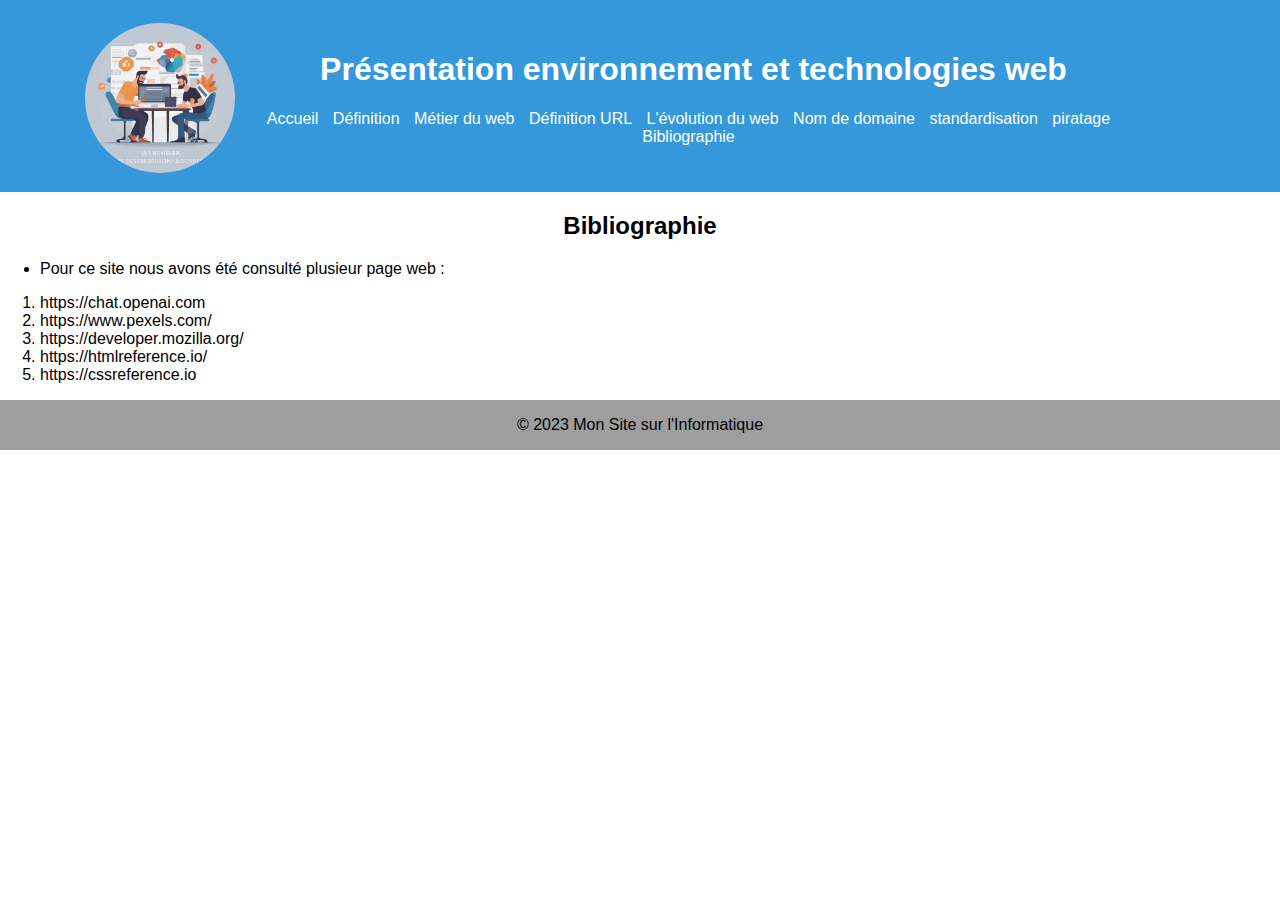
<file: biblio.html>
<!DOCTYPE html>
<html lang="fr">

<head>
    <meta charset="utf-8">
    <meta name="viewport" content="width=device-width, initial-scale=1.0">
    <title>Bibliographie</title>
    <link rel="stylesheet" href="css/pageweb.css">
    <link rel="icon" type="image" href="img/url.jpg">
</head>

<body>

<header>
    <img src="img/logo.png" alt="Logo de votre site" class="logo">
    <div class="container">
        
        <h1>Présentation environnement et technologies web</h1>
        <nav>
            <ul>
                <li><a href="index.html">Accueil</a></li>
                <li><a href="definition.html">Définition</a></li>
                <li><a href="metierweb.html">Métier du web</a></li>
                <li><a href="url.html">Définition URL</a></li>
                <li><a href="evolutionweb.html">L'évolution du web</a></li>
                <li><a href="nomdedomaine.html">Nom de domaine</a></li>
                <li><a href="standardisation.html">standardisation</a></li>
                <li><a href="piratage.html">piratage</a></li>
                <li><a href="biblio.html">Bibliographie</a></li>
        </nav>
    </div>
</header>

<main>
    <h2>Bibliographie</h2>
    <ul>
        <li>Pour ce site nous avons été consulté plusieur page web :</li>
    </ul>
    <ol>
        <li>https://chat.openai.com</li>
        <li>https://www.pexels.com/</li>
        <li>https://developer.mozilla.org/</li>
        <li>https://htmlreference.io/</li>
        <li>https://cssreference.io</li>
    </ol>

</main>

<footer>
    <div class="pfooter">
            <p>&copy; 2023 Mon Site sur l'Informatique</p>
</footer>

</body>

</html>
</file>
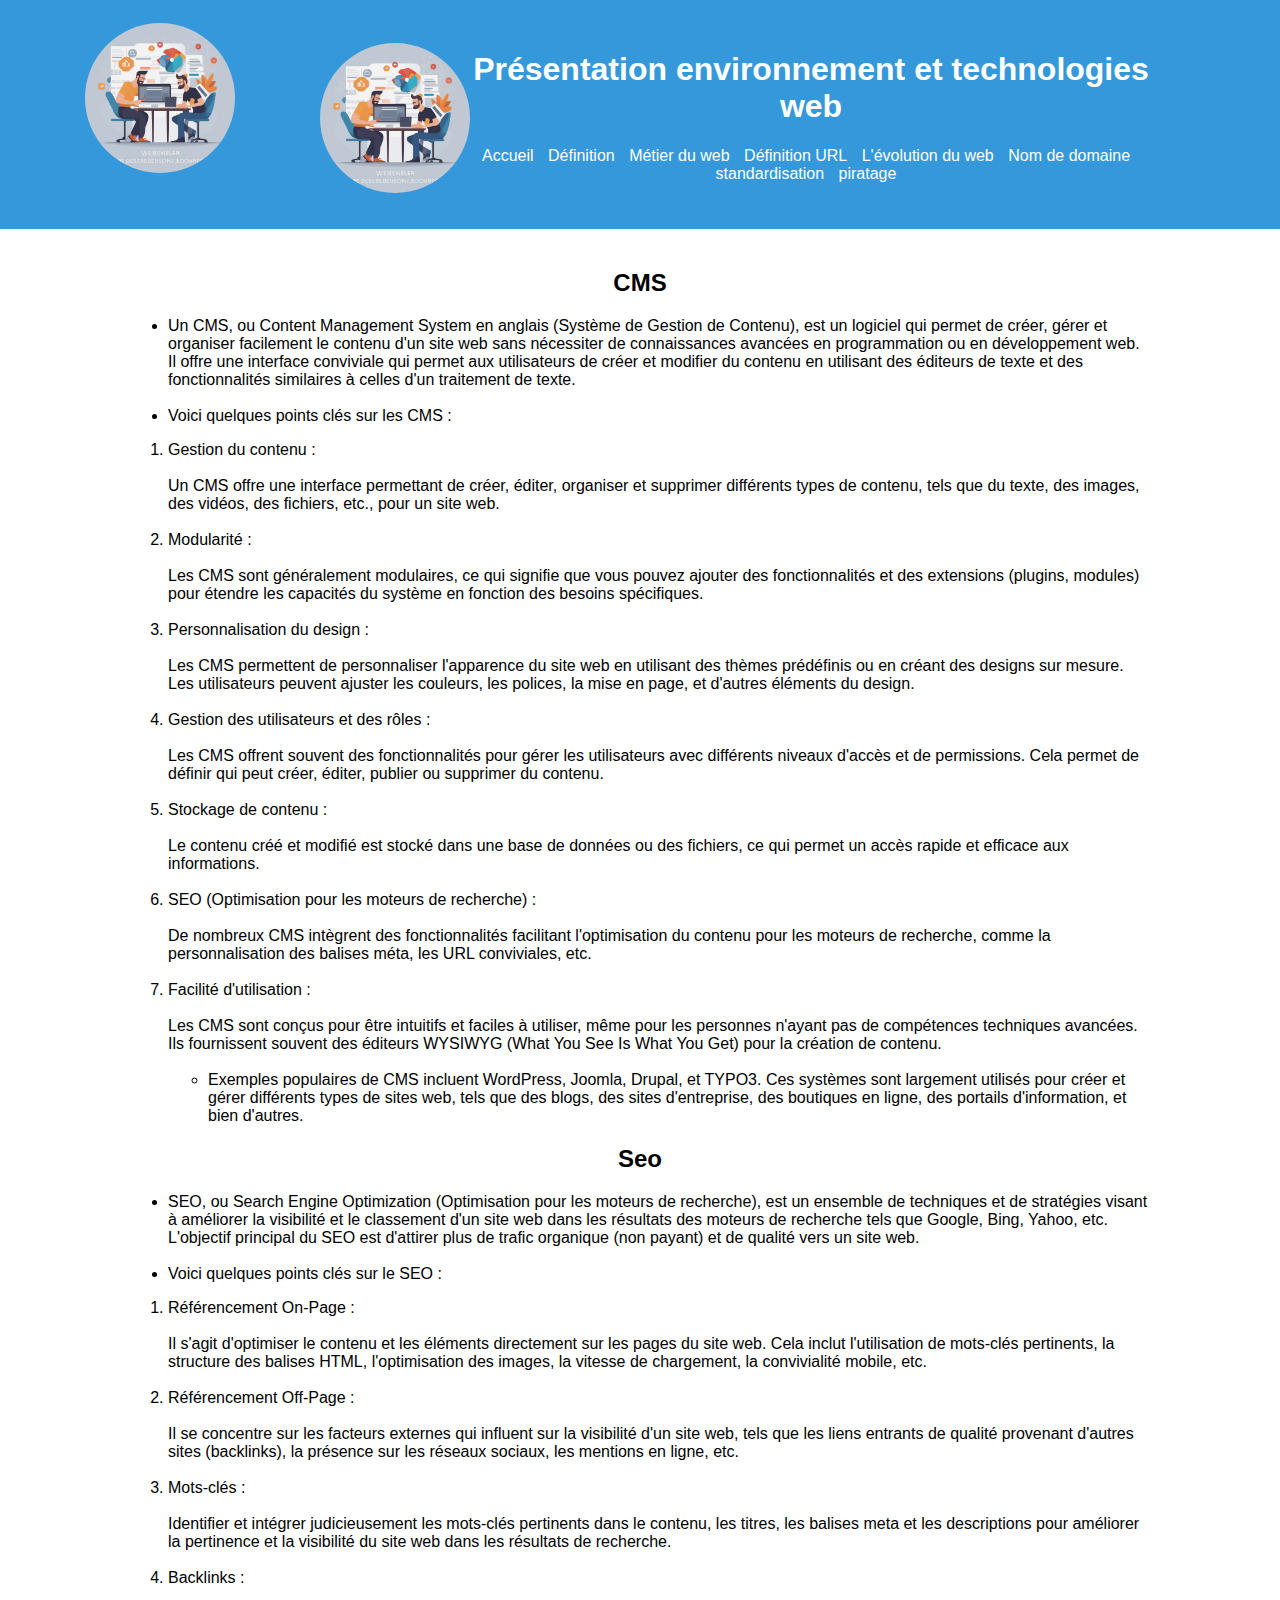
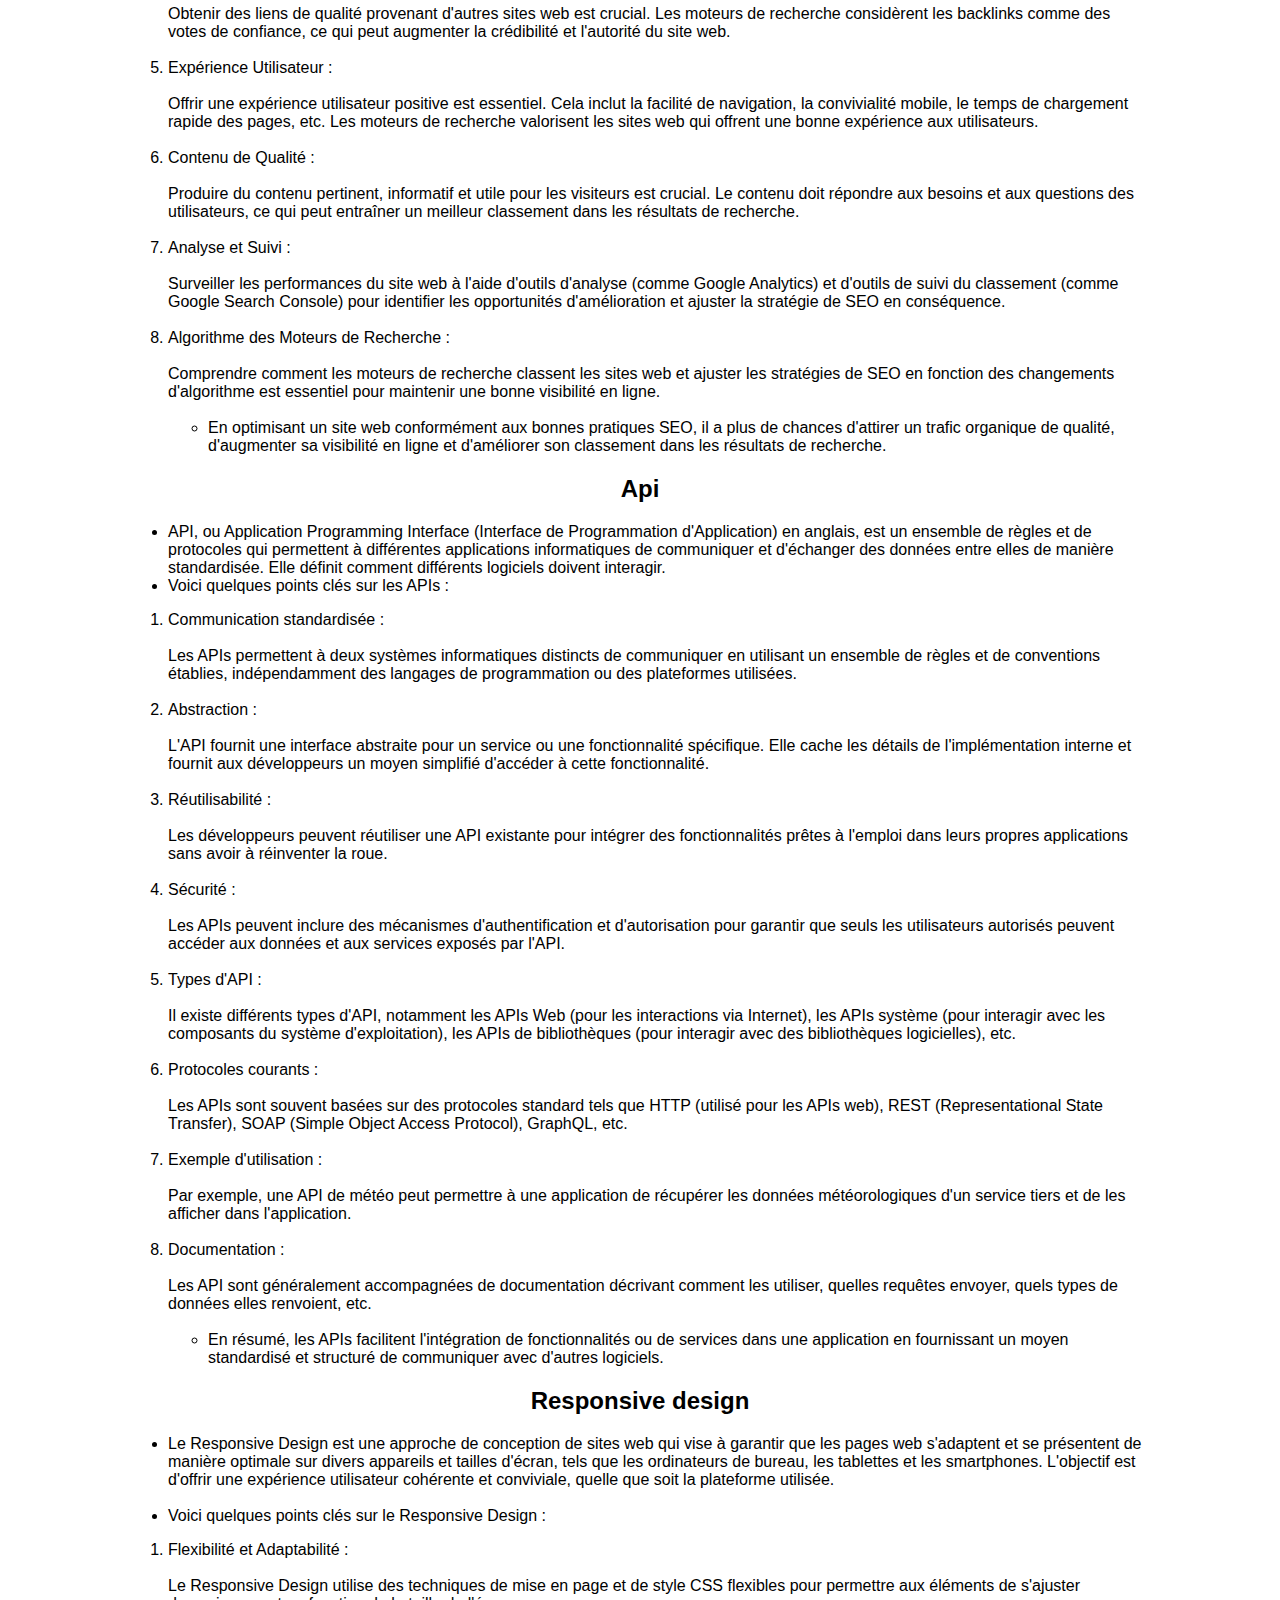
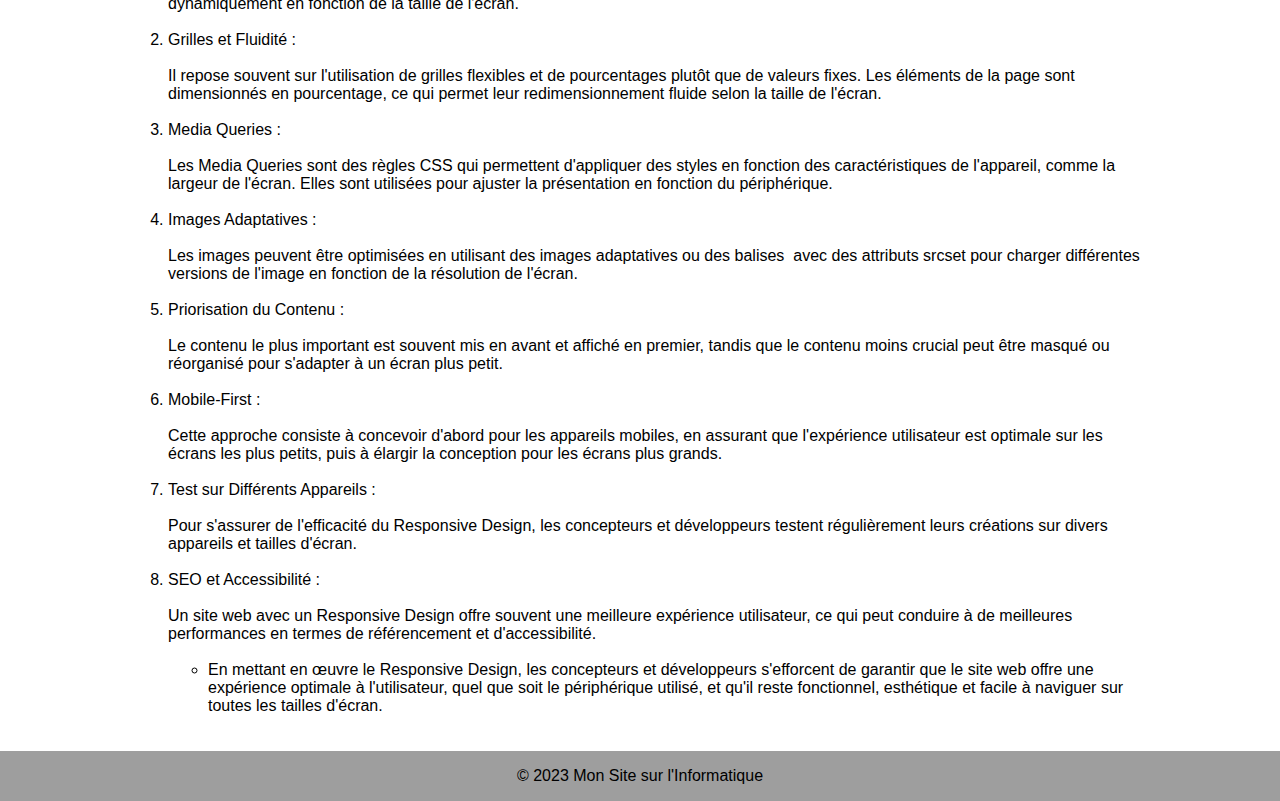
<file: definition.html>
<!DOCTYPE html>
<html lang="fr">

<head>
    <meta charset="utf-8">
    <meta name="viewport" content="width=device-width, initial-scale=1.0">
    <title>Définition</title>
    <link rel="stylesheet" href="/css/pageweb.css">
    <link rel="icon" type="image" href="img/url.jpg">
</head>

<body>

<header>

    <img src="img/logo.png" alt="Logo de votre site" class="logo">
    <div class="container">
        <img src="img/logo.png" alt="Logo de votre site" class="logo">
        <h1>Présentation environnement et technologies web</h1>
        <nav>
            <ul>
                <li><a href="index.html">Accueil</a></li>
                <li><a href="definition.html">Définition</a></li>
                <li><a href="metierweb.html">Métier du web</a></li>
                <li><a href="url.html">Définition URL</a></li>
                <li><a href="evolutionweb.html">L'évolution du web</a></li>
                <li><a href="nomdedomaine.html">Nom de domaine</a></li>
                <li><a href="standardisation.html">standardisation</a></li>
                <li><a href="piratage.html">piratage</a></li>
            </ul>
        </nav>
    </div>
</header>

<main>
    <div class="container">
        <h2>CMS</h2>
        <ul>
            <li>
                Un CMS, ou Content Management System en anglais (Système de Gestion de Contenu), 
                est un logiciel qui permet de créer, gérer et organiser facilement le contenu d'un site web sans nécessiter de connaissances avancées en programmation ou en développement web. Il offre une interface conviviale qui permet
                 aux utilisateurs de créer et modifier du contenu en utilisant des éditeurs de texte et des fonctionnalités similaires à celles d'un traitement de texte.
            </li>
            <br>
            <li>
                Voici quelques points clés sur les CMS :
            </li>
        </ul>
        <ol>
            <li>
                Gestion du contenu :<br><br>
                Un CMS offre une interface permettant de créer, éditer, organiser et supprimer différents types de contenu, tels que du texte, des images, des vidéos, des fichiers, etc., pour un site web.
            </li>
            <br>
            <li>
                Modularité : <br><br>
                Les CMS sont généralement modulaires, ce qui signifie que vous pouvez ajouter des fonctionnalités et des extensions (plugins, modules) pour étendre les capacités du système en fonction des besoins spécifiques.
            </li>
            <br>
            <li>
                Personnalisation du design : <br><br>
                Les CMS permettent de personnaliser l'apparence du site web en utilisant des thèmes prédéfinis ou en créant des designs sur mesure. Les utilisateurs peuvent ajuster les couleurs, les polices, la mise en page, et d'autres éléments du design.
            </li>
            <br>
            <li>
                Gestion des utilisateurs et des rôles :<br><br>
                Les CMS offrent souvent des fonctionnalités pour gérer les utilisateurs avec différents niveaux d'accès et de permissions. Cela permet de définir qui peut créer, éditer, publier ou supprimer du contenu.
            </li>
            <br>
            <li>
                Stockage de contenu : <br><br>
                Le contenu créé et modifié est stocké dans une base de données ou des fichiers, ce qui permet un accès rapide et efficace aux informations.
            </li>
            <br>
            <li>
                SEO (Optimisation pour les moteurs de recherche) :<br><br>
                De nombreux CMS intègrent des fonctionnalités facilitant l'optimisation du contenu pour les moteurs de recherche, comme la personnalisation des balises méta, les URL conviviales, etc.
            </li>
            <br>
            <li>
                Facilité d'utilisation :<br><br>
                Les CMS sont conçus pour être intuitifs et faciles à utiliser, même pour les personnes n'ayant pas de compétences techniques avancées. Ils fournissent souvent des éditeurs WYSIWYG (What You See Is What You Get) pour la création de contenu.
            </li>
            <br>
            <ul>
                <li>
                    Exemples populaires de CMS incluent WordPress, Joomla, Drupal, et TYPO3. Ces systèmes sont largement utilisés pour créer et gérer différents types de sites web, tels que des blogs, des sites d'entreprise, des boutiques en ligne, des portails d'information, et bien d'autres.
                </li>
            </ul>

    </ol>

        <h2>Seo</h2>
            <ul>
                <li>SEO, ou Search Engine Optimization (Optimisation pour les moteurs de recherche), est un ensemble de techniques et de stratégies visant à améliorer la visibilité et le classement d'un site web dans les résultats des moteurs de recherche tels que Google, Bing, Yahoo, etc. L'objectif principal du SEO est d'attirer plus de trafic organique (non payant) et de qualité vers un site web.</li>
                <br>
                <li>Voici quelques points clés sur le SEO :</li>
            </ul>
            <ol>
                <li>
                    Référencement On-Page : <br><br>
                    Il s'agit d'optimiser le contenu et les éléments directement sur les pages du site web. Cela inclut l'utilisation de mots-clés pertinents, la structure des balises HTML, l'optimisation des images, la vitesse de chargement, la convivialité mobile, etc.
                </li>
                <br>
                <li>
                    Référencement Off-Page : <br><br>
                    Il se concentre sur les facteurs externes qui influent sur la visibilité d'un site web, tels que les liens entrants de qualité provenant d'autres sites (backlinks), la présence sur les réseaux sociaux, les mentions en ligne, etc.
                </li>
                <br>
                <li>
                    Mots-clés :<br><br>
                    Identifier et intégrer judicieusement les mots-clés pertinents dans le contenu, les titres, les balises meta et les descriptions pour améliorer la pertinence et la visibilité du site web dans les résultats de recherche.
                </li>
                <br>
                <li>
                    Backlinks :<br><br>
                    Obtenir des liens de qualité provenant d'autres sites web est crucial. Les moteurs de recherche considèrent les backlinks comme des votes de confiance, ce qui peut augmenter la crédibilité et l'autorité du site web.
                </li>
                <br>
                <li>
                    Expérience Utilisateur : <br><br>
                    Offrir une expérience utilisateur positive est essentiel. Cela inclut la facilité de navigation, la convivialité mobile, le temps de chargement rapide des pages, etc. Les moteurs de recherche valorisent les sites web qui offrent une bonne expérience aux utilisateurs.
                </li>
                <br>
                <li>
                    Contenu de Qualité : <br><br>
                    Produire du contenu pertinent, informatif et utile pour les visiteurs est crucial. Le contenu doit répondre aux besoins et aux questions des utilisateurs, ce qui peut entraîner un meilleur classement dans les résultats de recherche.
                </li>
                <br>
                <li>
                    Analyse et Suivi : <br><br>
                    Surveiller les performances du site web à l'aide d'outils d'analyse (comme Google Analytics) et d'outils de suivi du classement (comme Google Search Console) pour identifier les opportunités d'amélioration et ajuster la stratégie de SEO en conséquence.
                </li>
                <br>
                <li>
                    Algorithme des Moteurs de Recherche :<br><br>
                    Comprendre comment les moteurs de recherche classent les sites web et ajuster les stratégies de SEO en fonction des changements d'algorithme est essentiel pour maintenir une bonne visibilité en ligne.
                </li>
                <br>

                <ul>
                    <li>
                        En optimisant un site web conformément aux bonnes pratiques SEO, il a plus de chances d'attirer un trafic organique de qualité, d'augmenter sa visibilité en ligne et d'améliorer son classement dans les résultats de recherche.
                    </li>
                </ul>
            </ol>

        <h2>Api</h2>
        <ul>
            <li>
                API, ou Application Programming Interface (Interface de Programmation d'Application) en anglais, est un ensemble de règles et de protocoles qui permettent à différentes applications informatiques de communiquer et d'échanger des données entre elles de manière standardisée. Elle définit comment différents logiciels doivent interagir.
            </li>
            <li>
                Voici quelques points clés sur les APIs :
            </li>
        </ul>
        <ol>
            <li>
                Communication standardisée : <br><br>
                Les APIs permettent à deux systèmes informatiques distincts de communiquer en utilisant un ensemble de règles et de conventions établies, indépendamment des langages de programmation ou des plateformes utilisées.
            </li>
            <br>
            <li>
                Abstraction  : <br><br>
                L'API fournit une interface abstraite pour un service ou une fonctionnalité spécifique. Elle cache les détails de l'implémentation interne et fournit aux développeurs un moyen simplifié d'accéder à cette fonctionnalité.
            </li>
            <br>
            <li>
                Réutilisabilité  : <br><br>
                Les développeurs peuvent réutiliser une API existante pour intégrer des fonctionnalités prêtes à l'emploi dans leurs propres applications sans avoir à réinventer la roue.
            </li>
            <br>
            <li>
                Sécurité  : <br><br>
                Les APIs peuvent inclure des mécanismes d'authentification et d'autorisation pour garantir que seuls les utilisateurs autorisés peuvent accéder aux données et aux services exposés par l'API.
            </li>
            <br>
            <li>
                Types d'API : <br><br>
                Il existe différents types d'API, notamment les APIs Web (pour les interactions via Internet), les APIs système (pour interagir avec les composants du système d'exploitation), les APIs de bibliothèques (pour interagir avec des bibliothèques logicielles), etc.
            </li>
            <br>
            <li>
                Protocoles courants : <br><br>
                Les APIs sont souvent basées sur des protocoles standard tels que HTTP (utilisé pour les APIs web), REST (Representational State Transfer), SOAP (Simple Object Access Protocol), GraphQL, etc.
            </li>
            <br>
            <li>
                Exemple d'utilisation : <br><br>
                Par exemple, une API de météo peut permettre à une application de récupérer les données météorologiques d'un service tiers et de les afficher dans l'application.
            </li>
            <br>
            <li>
                Documentation : <br><br>
                Les API sont généralement accompagnées de documentation décrivant comment les utiliser, quelles requêtes envoyer, quels types de données elles renvoient, etc.
            </li>
            <br>

            <ul>
                <li>
                     En résumé, les APIs facilitent l'intégration de fonctionnalités ou de services dans une application en fournissant un moyen standardisé et structuré de communiquer avec d'autres logiciels.
                </li>
            </ul>
        </ol>

        <h2>Responsive design</h2>

        <ul>
            <li>Le Responsive Design est une approche de conception de sites web qui vise à garantir que les pages web s'adaptent et se présentent de manière optimale sur divers appareils et tailles d'écran, tels que les ordinateurs de bureau, les tablettes et les smartphones. L'objectif est d'offrir une expérience utilisateur cohérente et conviviale, quelle que soit la plateforme utilisée.</li>
            <br>
            <li>Voici quelques points clés sur le Responsive Design :</li>
        </ul>
        <ol>
            <li>
                Flexibilité et Adaptabilité : <br><br>
                Le Responsive Design utilise des techniques de mise en page et de style CSS flexibles pour permettre aux éléments de s'ajuster dynamiquement en fonction de la taille de l'écran.
            </li>
            <br>
            <li>
                Grilles et Fluidité : <br><br>
                Il repose souvent sur l'utilisation de grilles flexibles et de pourcentages plutôt que de valeurs fixes. Les éléments de la page sont dimensionnés en pourcentage, ce qui permet leur redimensionnement fluide selon la taille de l'écran.
            </li>
            <br>
            <li>
                Media Queries : <br><br>
                Les Media Queries sont des règles CSS qui permettent d'appliquer des styles en fonction des caractéristiques de l'appareil, comme la largeur de l'écran. Elles sont utilisées pour ajuster la présentation en fonction du périphérique.
            </li>
            <br>
            <li>
                Images Adaptatives : <br><br>
                Les images peuvent être optimisées en utilisant des images adaptatives ou des balises <img> avec des attributs srcset pour charger différentes versions de l'image en fonction de la résolution de l'écran.
            </li>
            <br>
            <li>
                Priorisation du Contenu : <br><br>
                Le contenu le plus important est souvent mis en avant et affiché en premier, tandis que le contenu moins crucial peut être masqué ou réorganisé pour s'adapter à un écran plus petit.
            </li>
            <br>
            <li>
                Mobile-First : <br><br>
                Cette approche consiste à concevoir d'abord pour les appareils mobiles, en assurant que l'expérience utilisateur est optimale sur les écrans les plus petits, puis à élargir la conception pour les écrans plus grands.
            </li>
            <br>
            <li>
                Test sur Différents Appareils : <br><br>
                Pour s'assurer de l'efficacité du Responsive Design, les concepteurs et développeurs testent régulièrement leurs créations sur divers appareils et tailles d'écran.
            </li>
            <br>
            <li>
                SEO et Accessibilité : <br><br>
                Un site web avec un Responsive Design offre souvent une meilleure expérience utilisateur, ce qui peut conduire à de meilleures performances en termes de référencement et d'accessibilité.
            </li>
            <br>
            <ul>
                <li>
                    En mettant en œuvre le Responsive Design, les concepteurs et développeurs s'efforcent de garantir que le site web offre une expérience optimale à l'utilisateur, quel que soit le périphérique utilisé, et qu'il reste fonctionnel, esthétique et facile à naviguer sur toutes les tailles d'écran.
                </li>
            </ul>
        </ol>
    </div>
</main>

<footer>
    <div class="pfooter">
            <p>&copy; 2023 Mon Site sur l'Informatique</p>
</footer>

</body>

</html>
</file>
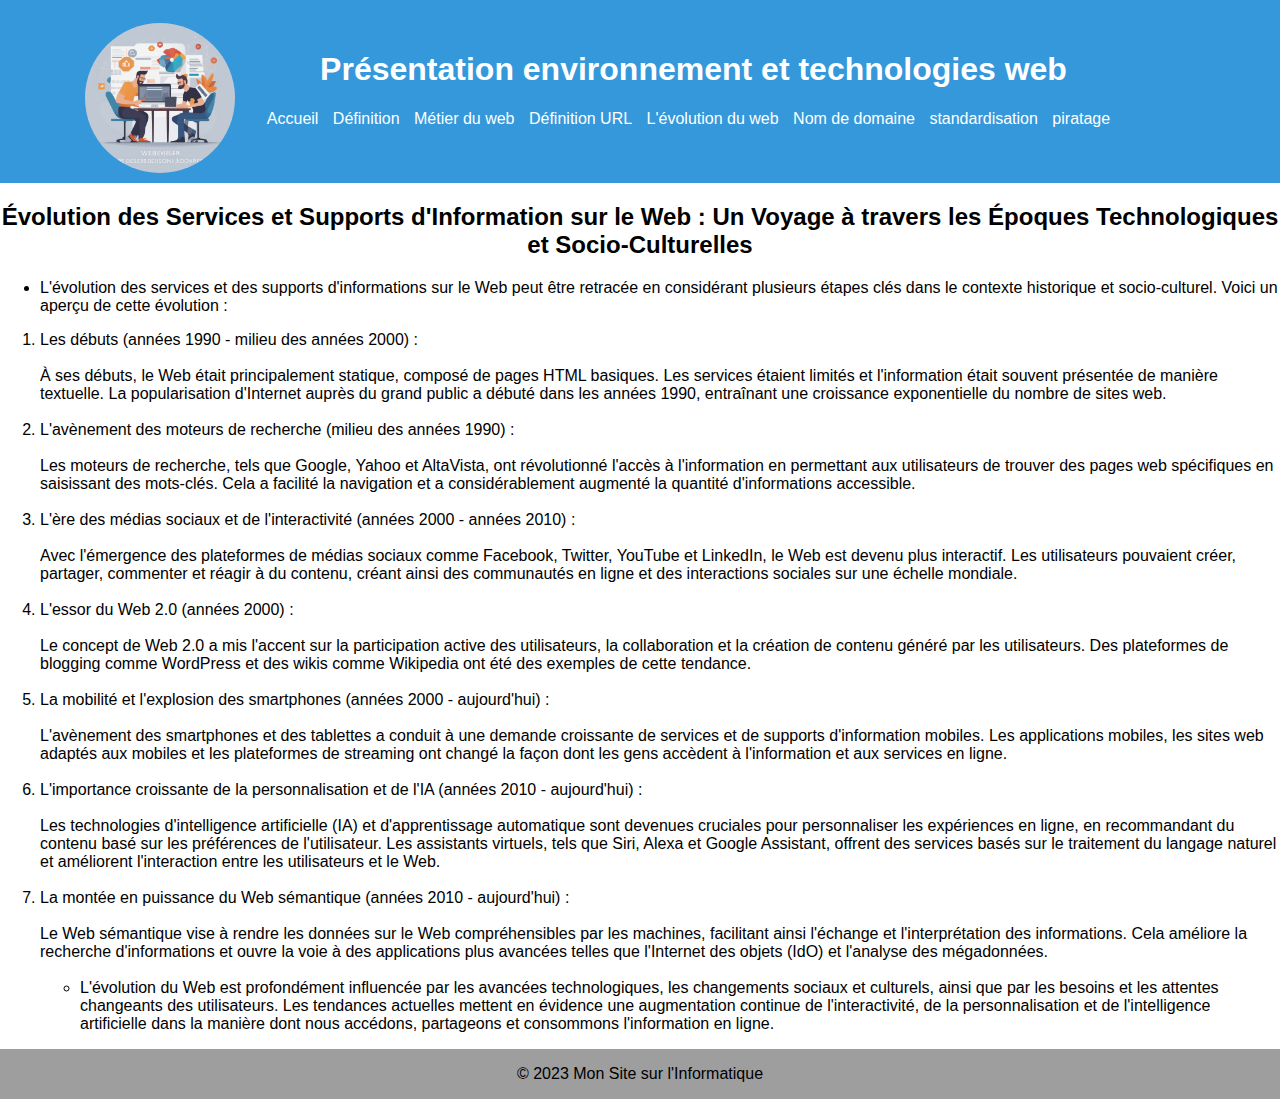
<file: evolutionweb.html>
<!DOCTYPE html>
<html lang="fr">

<head>
    <meta charset="utf-8">
    <meta name="viewport" content="width=device-width, initial-scale=1.0">
    <title>Evolution du web</title>
    <link rel="stylesheet" href="css/pageweb.css">
    <link rel="icon" type="image" href="img/url.jpg">
</head>

<body>

<header>
    <img src="img/logo.png" alt="Logo de votre site" class="logo">
    <div class="container">
        <h1>Présentation environnement et technologies web</h1>
        <nav>
            <ul>
                <li><a href="index.html">Accueil</a></li>
                <li><a href="definition.html">Définition</a></li>
                <li><a href="metierweb.html">Métier du web</a></li>
                <li><a href="url.html">Définition URL</a></li>
                <li><a href="evolutionweb.html">L'évolution du web</a></li>
                <li><a href="nomdedomaine.html">Nom de domaine</a></li>
                <li><a href="standardisation.html">standardisation</a></li>
                <li><a href="piratage.html">piratage</a></li>
        </nav>
    </div>
</header>

<main>
    <h2>
        Évolution des Services et Supports d'Information sur le Web : Un Voyage à travers les Époques Technologiques et Socio-Culturelles
    </h2>
    <ul>
        <li>L'évolution des services et des supports d'informations sur le Web peut être retracée en considérant plusieurs étapes clés dans le contexte historique et socio-culturel. Voici un aperçu de cette évolution :</li>
    </ul>
    <ol>
        <li>
            Les débuts (années 1990 - milieu des années 2000) :<br><br>
            À ses débuts, le Web était principalement statique, composé de pages HTML basiques. Les services étaient limités et l'information était souvent présentée de manière textuelle. La popularisation d'Internet auprès du grand public a débuté dans les années 1990, entraînant une croissance exponentielle du nombre de sites web.
        </li>
        <br>
        <li>
            L'avènement des moteurs de recherche (milieu des années 1990) : <br><br>
            Les moteurs de recherche, tels que Google, Yahoo et AltaVista, ont révolutionné l'accès à l'information en permettant aux utilisateurs de trouver des pages web spécifiques en saisissant des mots-clés. Cela a facilité la navigation et a considérablement augmenté la quantité d'informations accessible.
        </li>
        <br>
        <li>
            L'ère des médias sociaux et de l'interactivité (années 2000 - années 2010) : <br><br>
            Avec l'émergence des plateformes de médias sociaux comme Facebook, Twitter, YouTube et LinkedIn, le Web est devenu plus interactif. Les utilisateurs pouvaient créer, partager, commenter et réagir à du contenu, créant ainsi des communautés en ligne et des interactions sociales sur une échelle mondiale.
        </li>
        <br>
        <li>
            L'essor du Web 2.0 (années 2000) : <br><br>
            Le concept de Web 2.0 a mis l'accent sur la participation active des utilisateurs, la collaboration et la création de contenu généré par les utilisateurs. Des plateformes de blogging comme WordPress et des wikis comme Wikipedia ont été des exemples de cette tendance.
        </li>
        <br>
        <li>
            La mobilité et l'explosion des smartphones (années 2000 - aujourd'hui) : <br><br>
            L'avènement des smartphones et des tablettes a conduit à une demande croissante de services et de supports d'information mobiles. Les applications mobiles, les sites web adaptés aux mobiles et les plateformes de streaming ont changé la façon dont les gens accèdent à l'information et aux services en ligne.
        </li>
        <br>
        <li>
            L'importance croissante de la personnalisation et de l'IA (années 2010 - aujourd'hui) : <br><br>
            Les technologies d'intelligence artificielle (IA) et d'apprentissage automatique sont devenues cruciales pour personnaliser les expériences en ligne, en recommandant du contenu basé sur les préférences de l'utilisateur. Les assistants virtuels, tels que Siri, Alexa et Google Assistant, offrent des services basés sur le traitement du langage naturel et améliorent l'interaction entre les utilisateurs et le Web.
        </li>
        <br>
        <li>
            La montée en puissance du Web sémantique (années 2010 - aujourd'hui) : <br><br>
            Le Web sémantique vise à rendre les données sur le Web compréhensibles par les machines, facilitant ainsi l'échange et l'interprétation des informations. Cela améliore la recherche d'informations et ouvre la voie à des applications plus avancées telles que l'Internet des objets (IdO) et l'analyse des mégadonnées.
        </li>
        <br>
        <ul>
            <li>
                L'évolution du Web est profondément influencée par les avancées technologiques, les changements sociaux et culturels, ainsi que par les besoins et les attentes changeants des utilisateurs. Les tendances actuelles mettent en évidence une augmentation continue de l'interactivité, de la personnalisation et de l'intelligence artificielle dans la manière dont nous accédons, partageons et consommons l'information en ligne.
            </li>
        </ul>

    </ol>

</main>

<footer>
    <div class="pfooter">
            <p>&copy; 2023 Mon Site sur l'Informatique</p>
</footer>
</body>

</html>
</file>
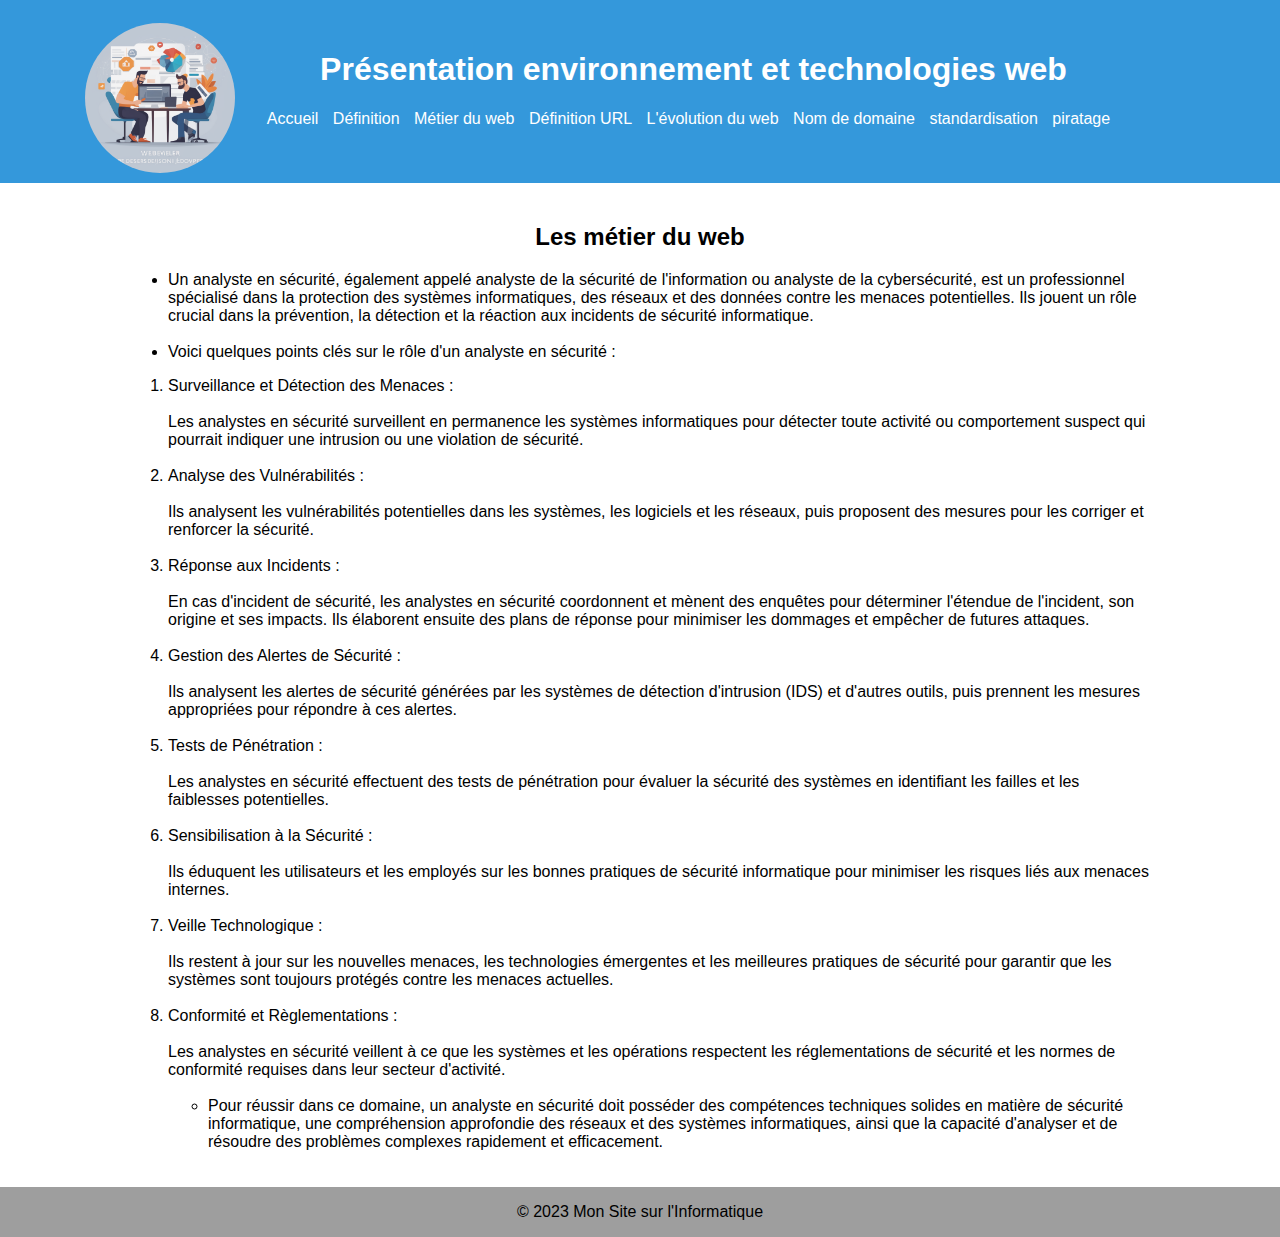
<file: metierweb.html>
<!DOCTYPE html>
<html lang="fr">

<head>
    <meta charset="utf-8">
    <meta name="viewport" content="width=device-width, initial-scale=1.0">
    <title>Métiers du Web</title>
    <link rel="stylesheet" href="css/pageweb.css">
    <link rel="icon" type="image" href="img/url.jpg">
</head>

<body>

<header>
    <img src="img/logo.png" alt="Logo de votre site" class="logo">
    <div class="container">
        <h1>Présentation environnement et technologies web</h1>
        <nav>
            <ul>
                <li><a href="index.html">Accueil</a></li>
                <li><a href="definition.html">Définition</a></li>
                <li><a href="metierweb.html">Métier du web</a></li>
                <li><a href="url.html">Définition URL</a></li>
                <li><a href="evolutionweb.html">L'évolution du web</a></li>
                <li><a href="nomdedomaine.html">Nom de domaine</a></li>
                <li><a href="standardisation.html">standardisation</a></li>
                <li><a href="piratage.html">piratage</a></li>
        </nav>
    </div>
</header>

<main>
    <div class="container">
        <h2>Les métier du web</h2>
        
        <ul>
            <li>Un analyste en sécurité, également appelé analyste de la sécurité de l'information ou analyste de la cybersécurité, est un professionnel spécialisé dans la protection des systèmes informatiques, des réseaux et des données contre les menaces potentielles. Ils jouent un rôle crucial dans la prévention, la détection et la réaction aux incidents de sécurité informatique.</li>
            <br>
            <li>Voici quelques points clés sur le rôle d'un analyste en sécurité :</li>
        </ul>
        <ol>
            <li>
                Surveillance et Détection des Menaces : <br><br>
                Les analystes en sécurité surveillent en permanence les systèmes informatiques pour détecter toute activité ou comportement suspect qui pourrait indiquer une intrusion ou une violation de sécurité.
            </li>
            <br>
            <li>
                Analyse des Vulnérabilités : <br><br>
                Ils analysent les vulnérabilités potentielles dans les systèmes, les logiciels et les réseaux, puis proposent des mesures pour les corriger et renforcer la sécurité.
            </li>
            <br>
            <li>
                Réponse aux Incidents : <br><br>
                En cas d'incident de sécurité, les analystes en sécurité coordonnent et mènent des enquêtes pour déterminer l'étendue de l'incident, son origine et ses impacts. Ils élaborent ensuite des plans de réponse pour minimiser les dommages et empêcher de futures attaques.
            </li>
            <br>
            <li>
                Gestion des Alertes de Sécurité : <br><br>
                Ils analysent les alertes de sécurité générées par les systèmes de détection d'intrusion (IDS) et d'autres outils, puis prennent les mesures appropriées pour répondre à ces alertes.
            </li>
            <br>
            <li>
                Tests de Pénétration : <br><br>
                Les analystes en sécurité effectuent des tests de pénétration pour évaluer la sécurité des systèmes en identifiant les failles et les faiblesses potentielles.
            </li>
            <br>
            <li>
                Sensibilisation à la Sécurité : <br><br>
                Ils éduquent les utilisateurs et les employés sur les bonnes pratiques de sécurité informatique pour minimiser les risques liés aux menaces internes.
            </li>
            <br>
            <li>
                Veille Technologique : <br><br>
                Ils restent à jour sur les nouvelles menaces, les technologies émergentes et les meilleures pratiques de sécurité pour garantir que les systèmes sont toujours protégés contre les menaces actuelles.
            </li>
            <br>
            <li>
                Conformité et Règlementations : <br><br>
                Les analystes en sécurité veillent à ce que les systèmes et les opérations respectent les réglementations de sécurité et les normes de conformité requises dans leur secteur d'activité.
            </li>
            <br>

            <ul>
                <li>
                    Pour réussir dans ce domaine, un analyste en sécurité doit posséder des compétences techniques solides en matière de sécurité informatique, une compréhension approfondie des réseaux et des systèmes informatiques, ainsi que la capacité d'analyser et de résoudre des problèmes complexes rapidement et efficacement.
                </li>
            </ul>

        </ol>
    </div>
</main>

<footer>
    <div class="pfooter">
            <p>&copy; 2023 Mon Site sur l'Informatique</p>
</footer>

</body>

</html>
</file>
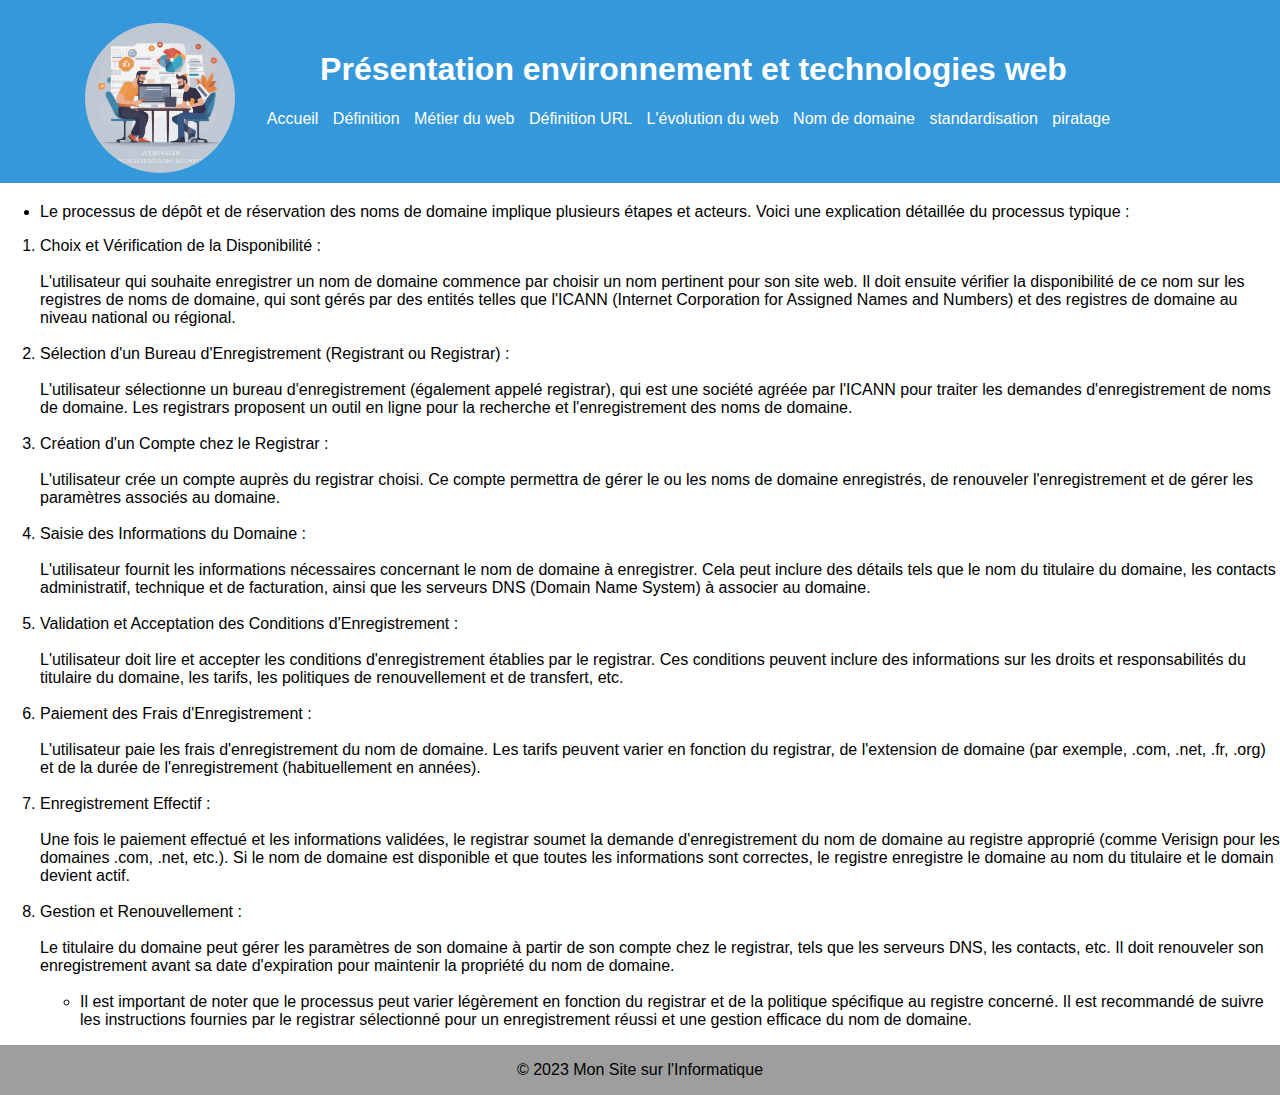
<file: nomdedomaine.html>
<!DOCTYPE html>
<html lang="fr">

<head>
    <meta charset="utf-8">
    <meta name="viewport" content="width=device-width, initial-scale=1.0">
    <title>Nom de domaine</title>
    <link rel="stylesheet" href="css/pageweb.css">
    <link rel="icon" type="image" href="img/url.jpg">
</head>

<body>

<header>
    <img src="img/logo.png" alt="Logo de votre site" class="logo">
    <div class="container">
        <h1>Présentation environnement et technologies web</h1>
        <nav>
            <ul>
                <li><a href="index.html">Accueil</a></li>
                <li><a href="definition.html">Définition</a></li>
                <li><a href="metierweb.html">Métier du web</a></li>
                <li><a href="url.html">Définition URL</a></li>
                <li><a href="evolutionweb.html">L'évolution du web</a></li>
                <li><a href="nomdedomaine.html">Nom de domaine</a></li>
                <li><a href="standardisation.html">standardisation</a></li>
                <li><a href="piratage.html">piratage</a></li>
        </nav>
    </div>
</header>

<main>
    <h2>

    </h2>

    <ul>
        <li>
            Le processus de dépôt et de réservation des noms de domaine implique plusieurs étapes et acteurs. Voici une explication détaillée du processus typique :
        </li>
    </ul>

    <ol>
        <li>
            Choix et Vérification de la Disponibilité : <br><br>
            L'utilisateur qui souhaite enregistrer un nom de domaine commence par choisir un nom pertinent pour son site web. Il doit ensuite vérifier la disponibilité de ce nom sur les registres de noms de domaine, qui sont gérés par des entités telles que l'ICANN (Internet Corporation for Assigned Names and Numbers) et des registres de domaine au niveau national ou régional.
        </li>
        <br>
        <li>
            Sélection d'un Bureau d'Enregistrement (Registrant ou Registrar) : <br><br>
            L'utilisateur sélectionne un bureau d'enregistrement (également appelé registrar), qui est une société agréée par l'ICANN pour traiter les demandes d'enregistrement de noms de domaine. Les registrars proposent un outil en ligne pour la recherche et l'enregistrement des noms de domaine.
        </li>
        <br>
        <li>
            Création d'un Compte chez le Registrar : <br><br>
            L'utilisateur crée un compte auprès du registrar choisi. Ce compte permettra de gérer le ou les noms de domaine enregistrés, de renouveler l'enregistrement et de gérer les paramètres associés au domaine.
        </li>
        <br>
        <li>
            Saisie des Informations du Domaine : <br><br>
            L'utilisateur fournit les informations nécessaires concernant le nom de domaine à enregistrer. Cela peut inclure des détails tels que le nom du titulaire du domaine, les contacts administratif, technique et de facturation, ainsi que les serveurs DNS (Domain Name System) à associer au domaine.
        </li>
        <br>
        <li>
            Validation et Acceptation des Conditions d'Enregistrement : <br><br>
            L'utilisateur doit lire et accepter les conditions d'enregistrement établies par le registrar. Ces conditions peuvent inclure des informations sur les droits et responsabilités du titulaire du domaine, les tarifs, les politiques de renouvellement et de transfert, etc.
        </li>
        <br>
        <li>
            Paiement des Frais d'Enregistrement : <br><br>
            L'utilisateur paie les frais d'enregistrement du nom de domaine. Les tarifs peuvent varier en fonction du registrar, de l'extension de domaine (par exemple, .com, .net, .fr, .org) et de la durée de l'enregistrement (habituellement en années).
        </li>
        <br>
        <li>
            Enregistrement Effectif :<br><br>
            Une fois le paiement effectué et les informations validées, le registrar soumet la demande d'enregistrement du nom de domaine au registre approprié (comme Verisign pour les domaines .com, .net, etc.). Si le nom de domaine est disponible et que toutes les informations sont correctes, le registre enregistre le domaine au nom du titulaire et le domain devient actif.
        </li>
        <br>
        <li>
            Gestion et Renouvellement : <br><br>
            Le titulaire du domaine peut gérer les paramètres de son domaine à partir de son compte chez le registrar, tels que les serveurs DNS, les contacts, etc. Il doit renouveler son enregistrement avant sa date d'expiration pour maintenir la propriété du nom de domaine.
        </li>
        <br>
        
        <ul>
            <li>
                Il est important de noter que le processus peut varier légèrement en fonction du registrar et de la politique spécifique au registre concerné. Il est recommandé de suivre les instructions fournies par le registrar sélectionné pour un enregistrement réussi et une gestion efficace du nom de domaine.
            </li>
        </ul>
    </ol>

</main>

<footer>
    <div class="pfooter">
            <p>&copy; 2023 Mon Site sur l'Informatique</p>
</footer>

</body>

</html>
</file>
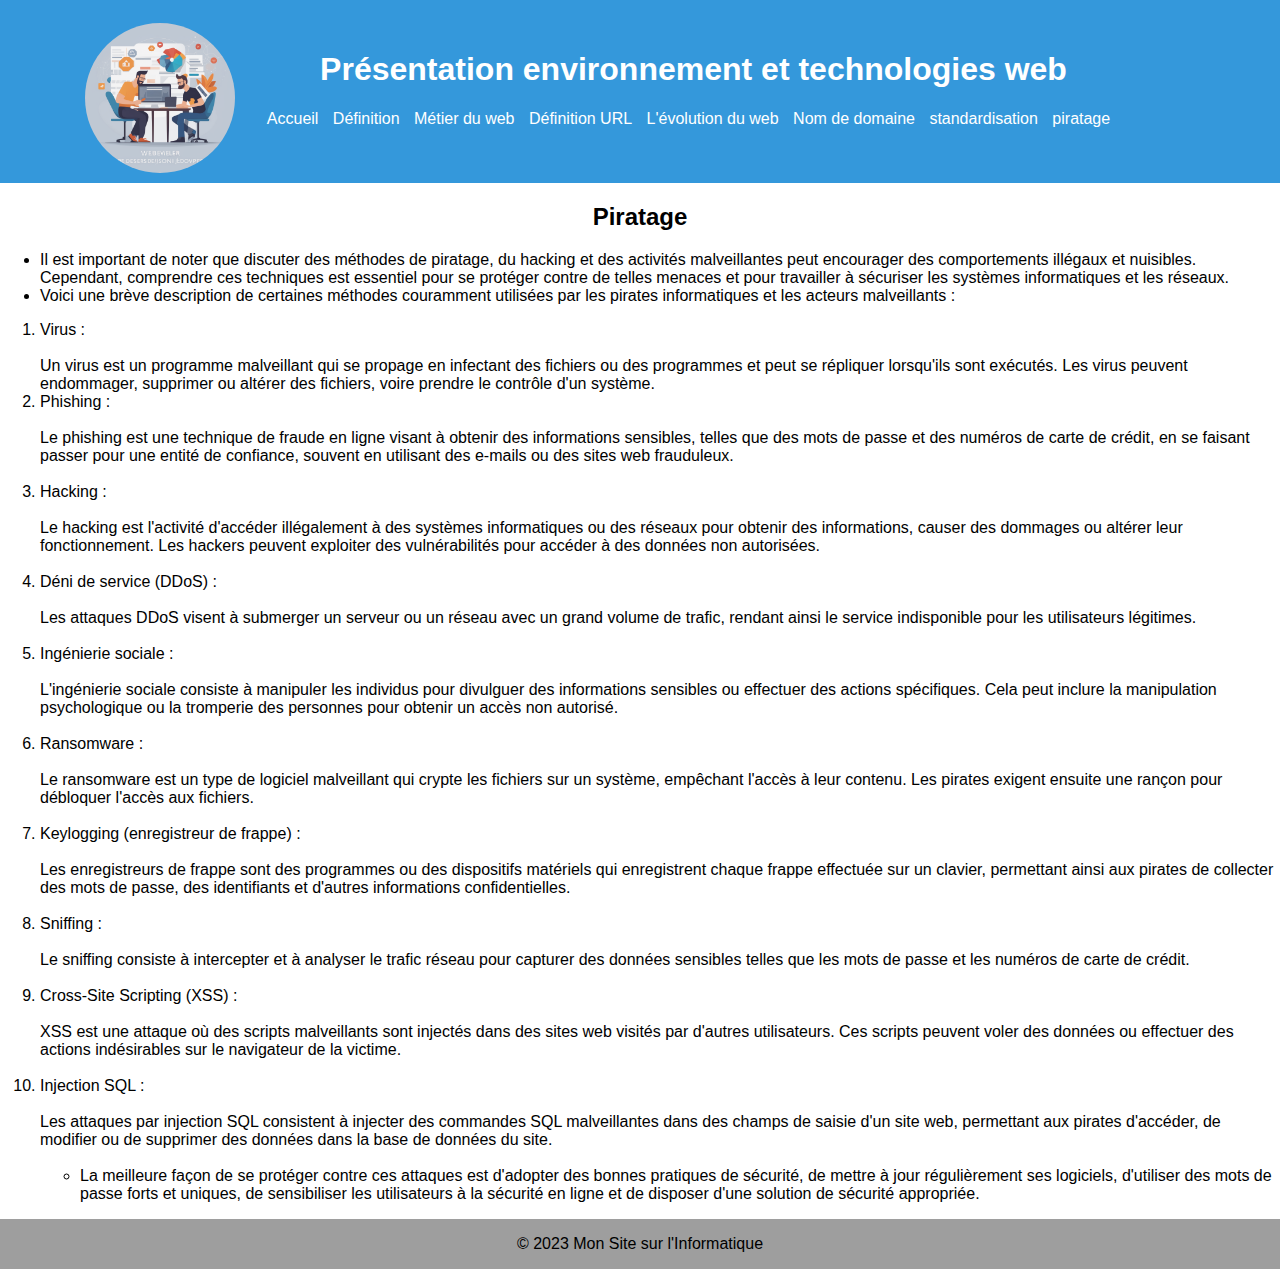
<file: piratage.html>
<!DOCTYPE html>
<html lang="fr">

<head>
    <meta charset="utf-8">
    <meta name="viewport" content="width=device-width, initial-scale=1.0">
    <title>Piratage</title>
    <link rel="stylesheet" href="css/pageweb.css">
    <link rel="icon" type="image" href="img/url.jpg">
</head>

<body>

<header>
    <img src="img/logo.png" alt="Logo de votre site" class="logo">
    <div class="container">
        <h1>Présentation environnement et technologies web</h1>
        <nav>
            <ul>
                <li><a href="index.html">Accueil</a></li>
                <li><a href="definition.html">Définition</a></li>
                <li><a href="metierweb.html">Métier du web</a></li>
                <li><a href="url.html">Définition URL</a></li>
                <li><a href="evolutionweb.html">L'évolution du web</a></li>
                <li><a href="nomdedomaine.html">Nom de domaine</a></li>
                <li><a href="standardisation.html">standardisation</a></li>
                <li><a href="piratage.html">piratage</a></li>
        </nav>
    </div>
</header>

<main>
    <h2>Piratage</h2>
    <ul>
        <li>Il est important de noter que discuter des méthodes de piratage, du hacking et des activités malveillantes peut encourager des comportements illégaux et nuisibles. Cependant, comprendre ces techniques est essentiel pour se protéger contre de telles menaces et pour travailler à sécuriser les systèmes informatiques et les réseaux.</li>
        <li>Voici une brève description de certaines méthodes couramment utilisées par les pirates informatiques et les acteurs malveillants :</li>
    </ul>

    <ol>
        <li>
            Virus : <br><br>
            Un virus est un programme malveillant qui se propage en infectant des fichiers ou des programmes et peut se répliquer lorsqu'ils sont exécutés. Les virus peuvent endommager, supprimer ou altérer des fichiers, voire prendre le contrôle d'un système.
        </li>
        <li>
            Phishing : <br><br>
            Le phishing est une technique de fraude en ligne visant à obtenir des informations sensibles, telles que des mots de passe et des numéros de carte de crédit, en se faisant passer pour une entité de confiance, souvent en utilisant des e-mails ou des sites web frauduleux.
        </li>
        <br>
        <li>
            Hacking : <br><br>
            Le hacking est l'activité d'accéder illégalement à des systèmes informatiques ou des réseaux pour obtenir des informations, causer des dommages ou altérer leur fonctionnement. Les hackers peuvent exploiter des vulnérabilités pour accéder à des données non autorisées.
        </li>
        <br>
        <li>
            Déni de service (DDoS) : <br><br>
            Les attaques DDoS visent à submerger un serveur ou un réseau avec un grand volume de trafic, rendant ainsi le service indisponible pour les utilisateurs légitimes.
        </li>
        <br>
        <li>
            Ingénierie sociale : <br><br>
            L'ingénierie sociale consiste à manipuler les individus pour divulguer des informations sensibles ou effectuer des actions spécifiques. Cela peut inclure la manipulation psychologique ou la tromperie des personnes pour obtenir un accès non autorisé.
        </li>
        <br>
        <li>
            Ransomware : <br><br>
            Le ransomware est un type de logiciel malveillant qui crypte les fichiers sur un système, empêchant l'accès à leur contenu. Les pirates exigent ensuite une rançon pour débloquer l'accès aux fichiers.
        </li>
        <br>
        <li>
            Keylogging (enregistreur de frappe) : <br><br>
            Les enregistreurs de frappe sont des programmes ou des dispositifs matériels qui enregistrent chaque frappe effectuée sur un clavier, permettant ainsi aux pirates de collecter des mots de passe, des identifiants et d'autres informations confidentielles.
        </li>
        <br>
        <li>
            Sniffing : <br><br>
            Le sniffing consiste à intercepter et à analyser le trafic réseau pour capturer des données sensibles telles que les mots de passe et les numéros de carte de crédit.
        </li>
        <br>
        <li>
            Cross-Site Scripting (XSS) : <br><br>
            XSS est une attaque où des scripts malveillants sont injectés dans des sites web visités par d'autres utilisateurs. Ces scripts peuvent voler des données ou effectuer des actions indésirables sur le navigateur de la victime.
        </li>
        <br>
        <li>
            Injection SQL : <br><br>
            Les attaques par injection SQL consistent à injecter des commandes SQL malveillantes dans des champs de saisie d'un site web, permettant aux pirates d'accéder, de modifier ou de supprimer des données dans la base de données du site.
        </li>
        <br>
        <ul>
            <li>
                La meilleure façon de se protéger contre ces attaques est d'adopter des bonnes pratiques de sécurité, de mettre à jour régulièrement ses logiciels, d'utiliser des mots de passe forts et uniques, de sensibiliser les utilisateurs à la sécurité en ligne et de disposer d'une solution de sécurité appropriée.
            </li>
        </ul>
    </ol>

</main>
   
<footer>
    <div class="pfooter">
            <p>&copy; 2023 Mon Site sur l'Informatique</p>
</footer>

</body>

</html>
</file>
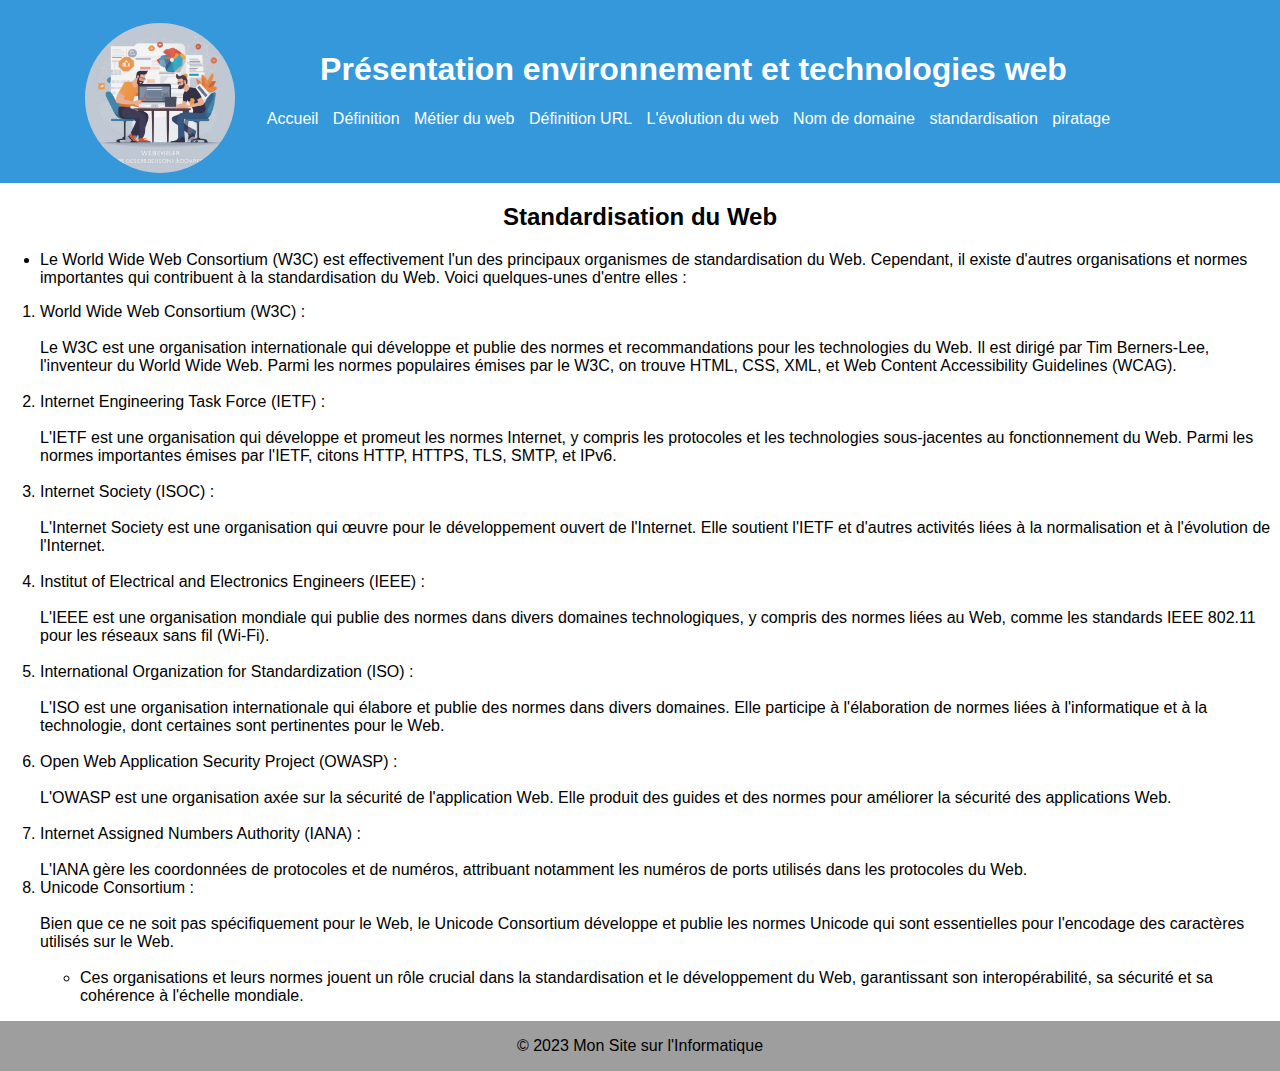
<file: standardisation.html>
<!DOCTYPE html>
<html lang="fr">

<head>
    <meta charset="utf-8">
    <meta name="viewport" content="width=device-width, initial-scale=1.0">
    <title>Standardisation</title>
    <link rel="stylesheet" href="css/pageweb.css">
    <link rel="icon" type="image" href="img/url.jpg">
</head>

<body>

<header>
    <img src="img/logo.png" alt="Logo de votre site" class="logo">
    <div class="container">
        <h1>Présentation environnement et technologies web</h1>
        <nav>
            <ul>
                <li><a href="index.html">Accueil</a></li>
                <li><a href="definition.html">Définition</a></li>
                <li><a href="metierweb.html">Métier du web</a></li>
                <li><a href="url.html">Définition URL</a></li>
                <li><a href="evolutionweb.html">L'évolution du web</a></li>
                <li><a href="nomdedomaine.html">Nom de domaine</a></li>
                <li><a href="standardisation.html">standardisation</a></li>
                <li><a href="piratage.html">piratage</a></li>
        </nav>
    </div>
</header>

<main>
<h2>Standardisation du Web</h2>

<ul>
    <li>
        Le World Wide Web Consortium (W3C) est effectivement l'un des principaux organismes de standardisation du Web. Cependant, il existe d'autres organisations et normes importantes qui contribuent à la standardisation du Web. Voici quelques-unes d'entre elles :
    </li>
</ul>

<ol>
    <li>
        World Wide Web Consortium (W3C) : <br><br>
        Le W3C est une organisation internationale qui développe et publie des normes et recommandations pour les technologies du Web. Il est dirigé par Tim Berners-Lee, l'inventeur du World Wide Web. Parmi les normes populaires émises par le W3C, on trouve HTML, CSS, XML, et Web Content Accessibility Guidelines (WCAG).
    </li>
    <br>
    <li>
        Internet Engineering Task Force (IETF) : <br><br>
        L'IETF est une organisation qui développe et promeut les normes Internet, y compris les protocoles et les technologies sous-jacentes au fonctionnement du Web. Parmi les normes importantes émises par l'IETF, citons HTTP, HTTPS, TLS, SMTP, et IPv6.
    </li>
    <br>
    <li>
        Internet Society (ISOC) : <br><br>
        L'Internet Society est une organisation qui œuvre pour le développement ouvert de l'Internet. Elle soutient l'IETF et d'autres activités liées à la normalisation et à l'évolution de l'Internet.
    </li>
    <br>
    <li>
        Institut of Electrical and Electronics Engineers (IEEE) : <br><br>
        L'IEEE est une organisation mondiale qui publie des normes dans divers domaines technologiques, y compris des normes liées au Web, comme les standards IEEE 802.11 pour les réseaux sans fil (Wi-Fi).
    </li>
    <br>
    <li>
        International Organization for Standardization (ISO) : <br><br>
        L'ISO est une organisation internationale qui élabore et publie des normes dans divers domaines. Elle participe à l'élaboration de normes liées à l'informatique et à la technologie, dont certaines sont pertinentes pour le Web.
    </li>
    <br>
    <li>
        Open Web Application Security Project (OWASP) : <br><br>
        L'OWASP est une organisation axée sur la sécurité de l'application Web. Elle produit des guides et des normes pour améliorer la sécurité des applications Web.
    </li>
    <br>
    <li>
        Internet Assigned Numbers Authority (IANA) : <br><br>
        L'IANA gère les coordonnées de protocoles et de numéros, attribuant notamment les numéros de ports utilisés dans les protocoles du Web.
    </li>
    <li>
        Unicode Consortium : <br><br>
        Bien que ce ne soit pas spécifiquement pour le Web, le Unicode Consortium développe et publie les normes Unicode qui sont essentielles pour l'encodage des caractères utilisés sur le Web.
    </li>
    <br>
    <ul>
        <li>
            Ces organisations et leurs normes jouent un rôle crucial dans la standardisation et le développement du Web, garantissant son interopérabilité, sa sécurité et sa cohérence à l'échelle mondiale.
        </li>
    </ul>
</ol>

</main>

<footer>
    <div class="pfooter">
            <p>&copy; 2023 Mon Site sur l'Informatique</p>
</footer>

</body>

</html>
</file>
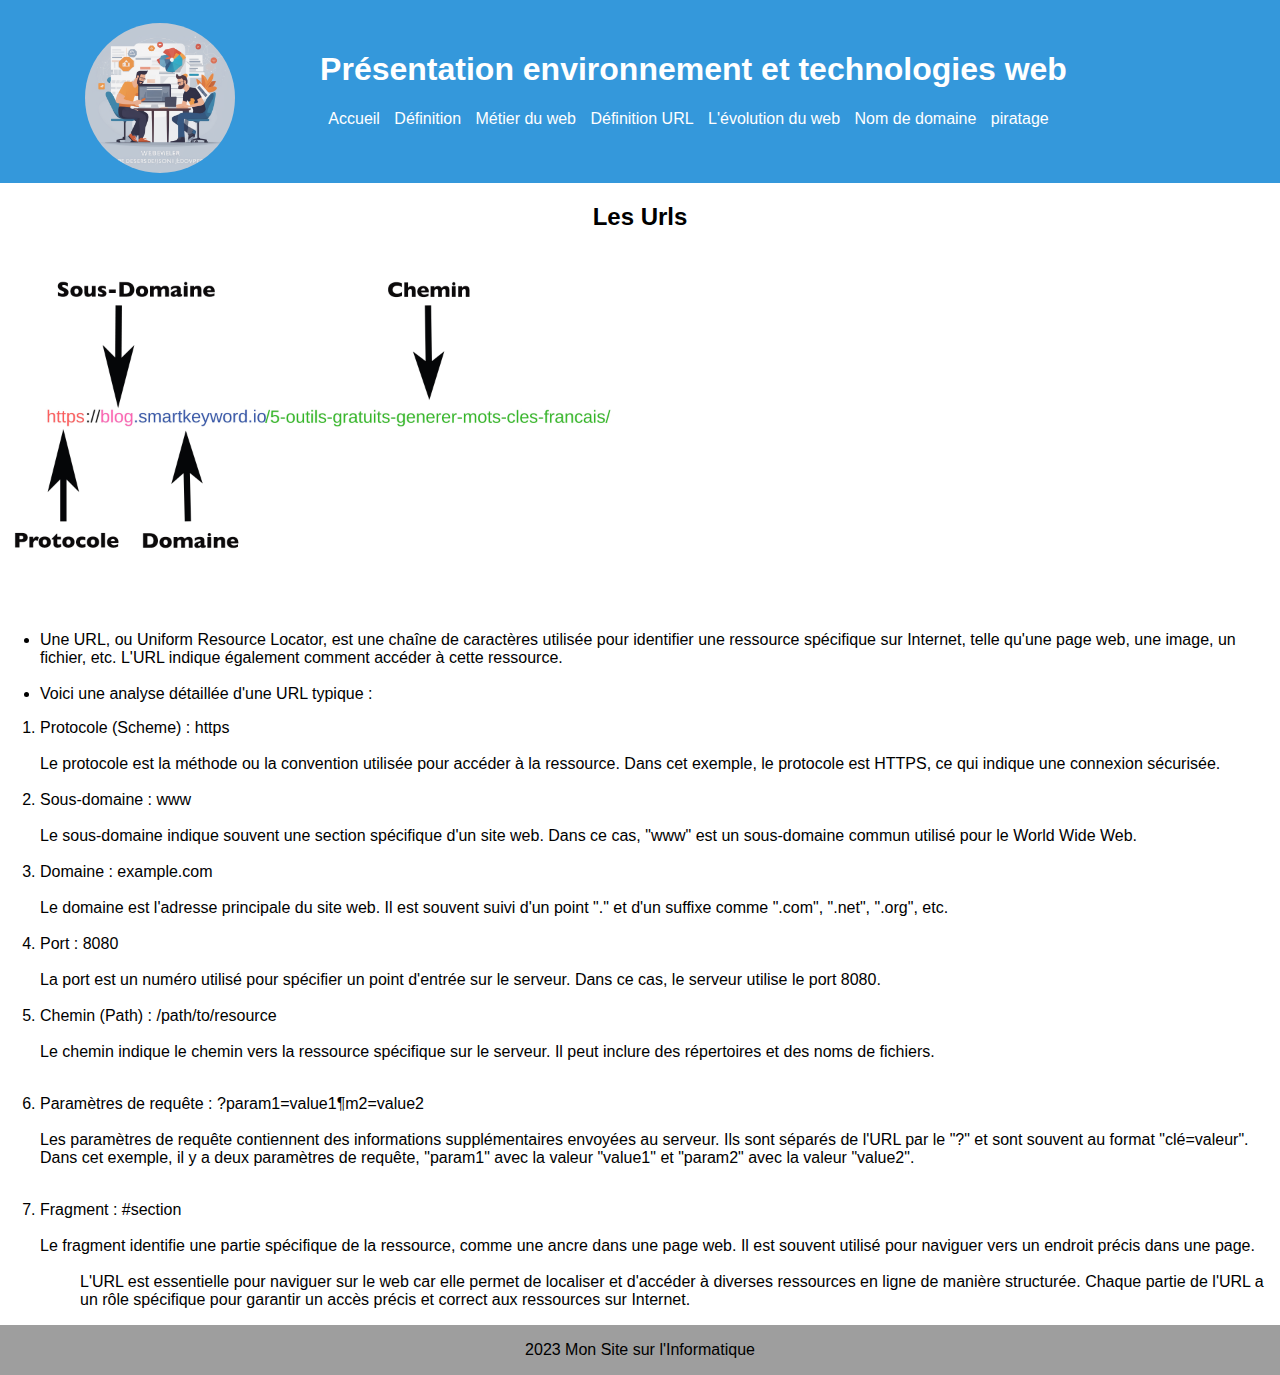
<file: url.html>
<!DOCTYPE html>
<html lang="fr">

<head>
    <meta charset="utf-8">
    <meta name="viewport" content="width=device-width, initial-scale=1.0">
    <title>Métiers du Web</title>
    <link rel="stylesheet" href="css/pageweb.css">
    <link rel="icon" type="image" href="img/url.jpg">
</head>

<body>

<header>
    <img src="img/logo.png" alt="Logo de votre site" class="logo">
    <div class="container">
        <h1>Présentation environnement et technologies web</h1>
        <nav>
            <ul>
                <li><a href="index.html">Accueil</a></li>
                <li><a href="definition.html">Définition</a></li>
                <li><a href="metierweb.html">Métier du web</a></li>
                <li><a href="url.html">Définition URL</a></li>
                <li><a href="evolutionweb.html">L'évolution du web</a></li>
                <li><a href="nomdedomaine.html">Nom de domaine</a></li>
                <li><a href="piratage.html">piratage</a></li>
        </nav>
    </div>
</header>

<main>
    <h2>Les Urls</h2>
    <img src="img/url-explication.jpg" alt="url-explication" class="explication">

    <ul>
        <li>Une URL, ou Uniform Resource Locator, est une chaîne de caractères utilisée pour identifier une ressource spécifique sur Internet, telle qu'une page web, une image, un fichier, etc. L'URL indique également comment accéder à cette ressource.</li>
        <br>
        <li>Voici une analyse détaillée d'une URL typique :</li>
    </ul>
    <ol>
        <li>
            Protocole (Scheme) : https <br><br>
            Le protocole est la méthode ou la convention utilisée pour accéder à la ressource. Dans cet exemple, le protocole est HTTPS, ce qui indique une connexion sécurisée.
         </li>
         <br>
         <li>
            Sous-domaine : www <br><br>
            Le sous-domaine indique souvent une section spécifique d'un site web. Dans ce cas, "www" est un sous-domaine commun utilisé pour le World Wide Web.
         </li>
         <br>
         <li>
            Domaine : example.com <br><br>
            Le domaine est l'adresse principale du site web. Il est souvent suivi d'un point "." et d'un suffixe comme ".com", ".net", ".org", etc.
         </li>
         <br>
         <li>
            Port : 8080 <br><br>
            La port est un numéro utilisé pour spécifier un point d'entrée sur le serveur. Dans ce cas, le serveur utilise le port 8080.
         </li>
         <br>
         <li>
            Chemin (Path) : /path/to/resource <br><br>
            Le chemin indique le chemin vers la ressource spécifique sur le serveur. Il peut inclure des répertoires et des noms de fichiers.
         </li>
         <br>
         <li>
           <p>Paramètres de requête : ?param1=value1&param2=value2<br><br>
            Les paramètres de requête contiennent des informations supplémentaires envoyées au serveur. Ils sont séparés de l'URL par le "?" et sont souvent au format "clé=valeur". Dans cet exemple, il y a deux paramètres de requête, "param1" avec la valeur "value1" et "param2" avec la valeur "value2".
         </li>
         <br>
         <li>
            Fragment : #section <br><br>
            Le fragment identifie une partie spécifique de la ressource, comme une ancre dans une page web. Il est souvent utilisé pour naviguer vers un endroit précis dans une page.
         </li>
         <br>
         <ul>
            <il>
                L'URL est essentielle pour naviguer sur le web car elle permet de localiser et d'accéder à diverses ressources en ligne de manière structurée. Chaque partie de l'URL a un rôle spécifique pour garantir un accès précis et correct aux ressources sur Internet.
            </il>
         </ul>

    </ol>

</main>

<footer>
    <div class="pfooter">
        <p>2023 Mon Site sur l'Informatique</p>
</footer>

</body>

</html>
</file>
<file: css/pageweb.css>
body {
    font-family: Arial, sans-serif;
    margin: 0;
    padding: 0;
}

.container {
    width: 80%;
    margin: 0 auto;
    padding: 20px;
}
h1 {
    text-align: center;
}
header {
    background-color: #3498db;
    color: white;
    padding: 10px 0;
    overflow: hidden;
}

header nav ul  {
    list-style-type: none;
    padding: 0;
    text-align: center;
}

header nav li {
    display: inline;
    margin-right: 10px;
}

header nav a {
    color: white;
    text-decoration: none;
}

header nav a:hover {
    border-bottom: 2px solid white;
}

h2 {
    text-align: center;
    margin-top: 20px;
}

h3 {
    text-align: center;
    margin-top: 20px;
}

.logo {
    margin-left: 85px;
    margin-top: 13px;
    width: 150px;
    height: 150px;
    border-radius: 50%;
    float: left;
}
   

.explication
{
    width: 50%;
}

footer {
    background: rgb(158, 158, 158);
    height: auto;
    display: flex;
    flex-direction: row;
    justify-content: center;
    align-items: center;
}
</file>
